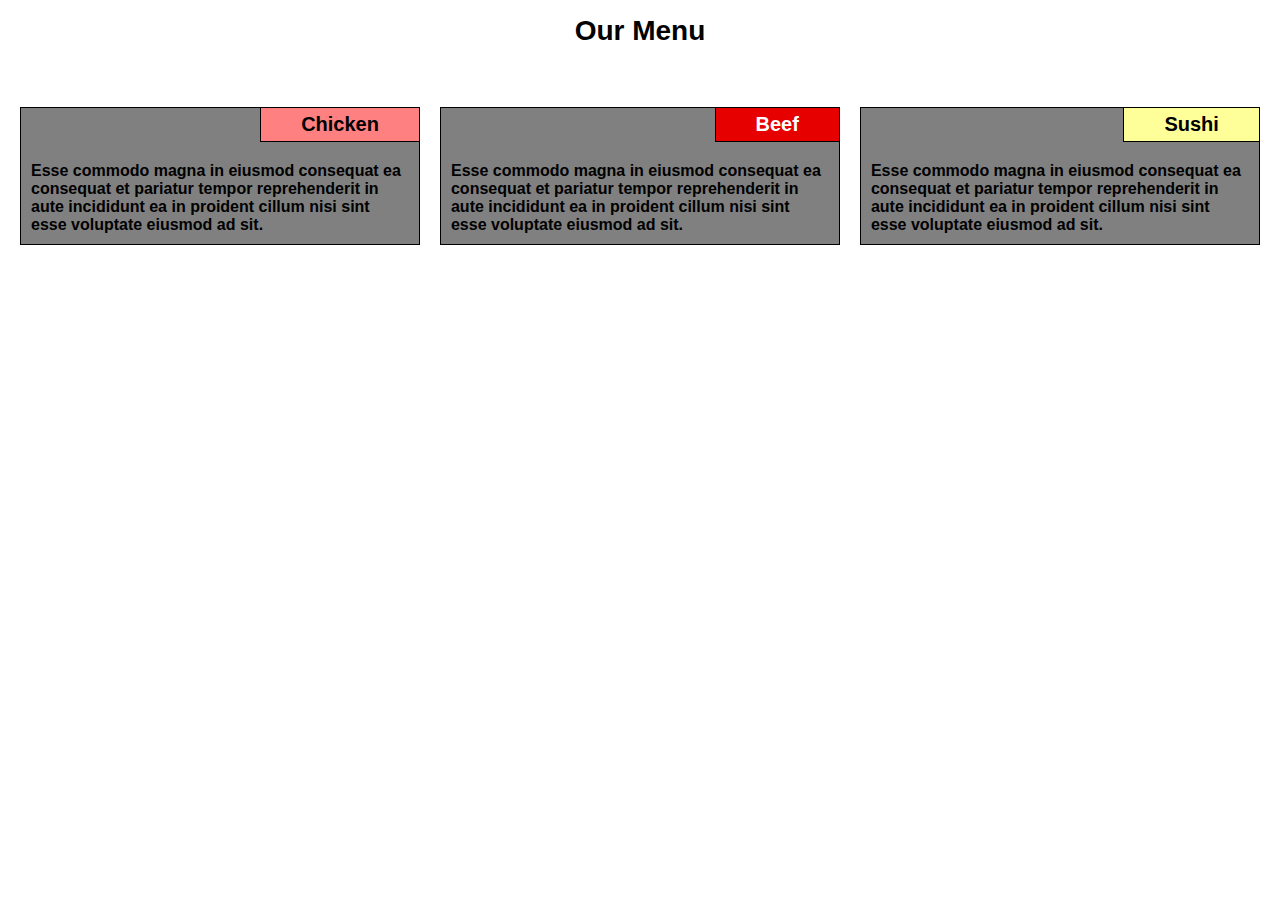
<file: module2-solution/index.html>
<!DOCTYPE html>
<html lang = "en">
<head>
	<meta charset="UTF-8">
	<meta name = "viewport" content = "width = device-width, initial-scale = 1.0">
	<link rel="stylesheet" href = "css/styles.css">
	<title>Assignment Solution for Module 2</title>	
</head>
<body>
	<h1>Our Menu</h1>
	<div id = "box">
		<div class = "col-lg-4 col-md-6 col-sm-12">
			<div class = "sizes">
				<h2 id = "chicken">Chicken</h2>
				<p>Esse commodo magna in eiusmod consequat ea consequat et pariatur tempor reprehenderit in aute incididunt ea in proident cillum nisi sint esse voluptate eiusmod ad sit.</p>
			</div>
		</div>
		<div class = "col-lg-4 col-md-6 col-sm-12">
			<div class = "sizes">
				<h2 id = "beef">Beef</h2>
				<p>Esse commodo magna in eiusmod consequat ea consequat et pariatur tempor reprehenderit in aute incididunt ea in proident cillum nisi sint esse voluptate eiusmod ad sit.</p>
			</div>
		</div>
		<div class = "col-lg-4 col-md-12 col-sm-12">
			<div class="sizes">
				<h2 id = "sushi">Sushi</h2>
				<p>Esse commodo magna in eiusmod consequat ea consequat et pariatur tempor reprehenderit in aute incididunt ea in proident cillum nisi sint esse voluptate eiusmod ad sit.</p>
			</div>
		</div>
	</div>
</body>
</html>
</file>
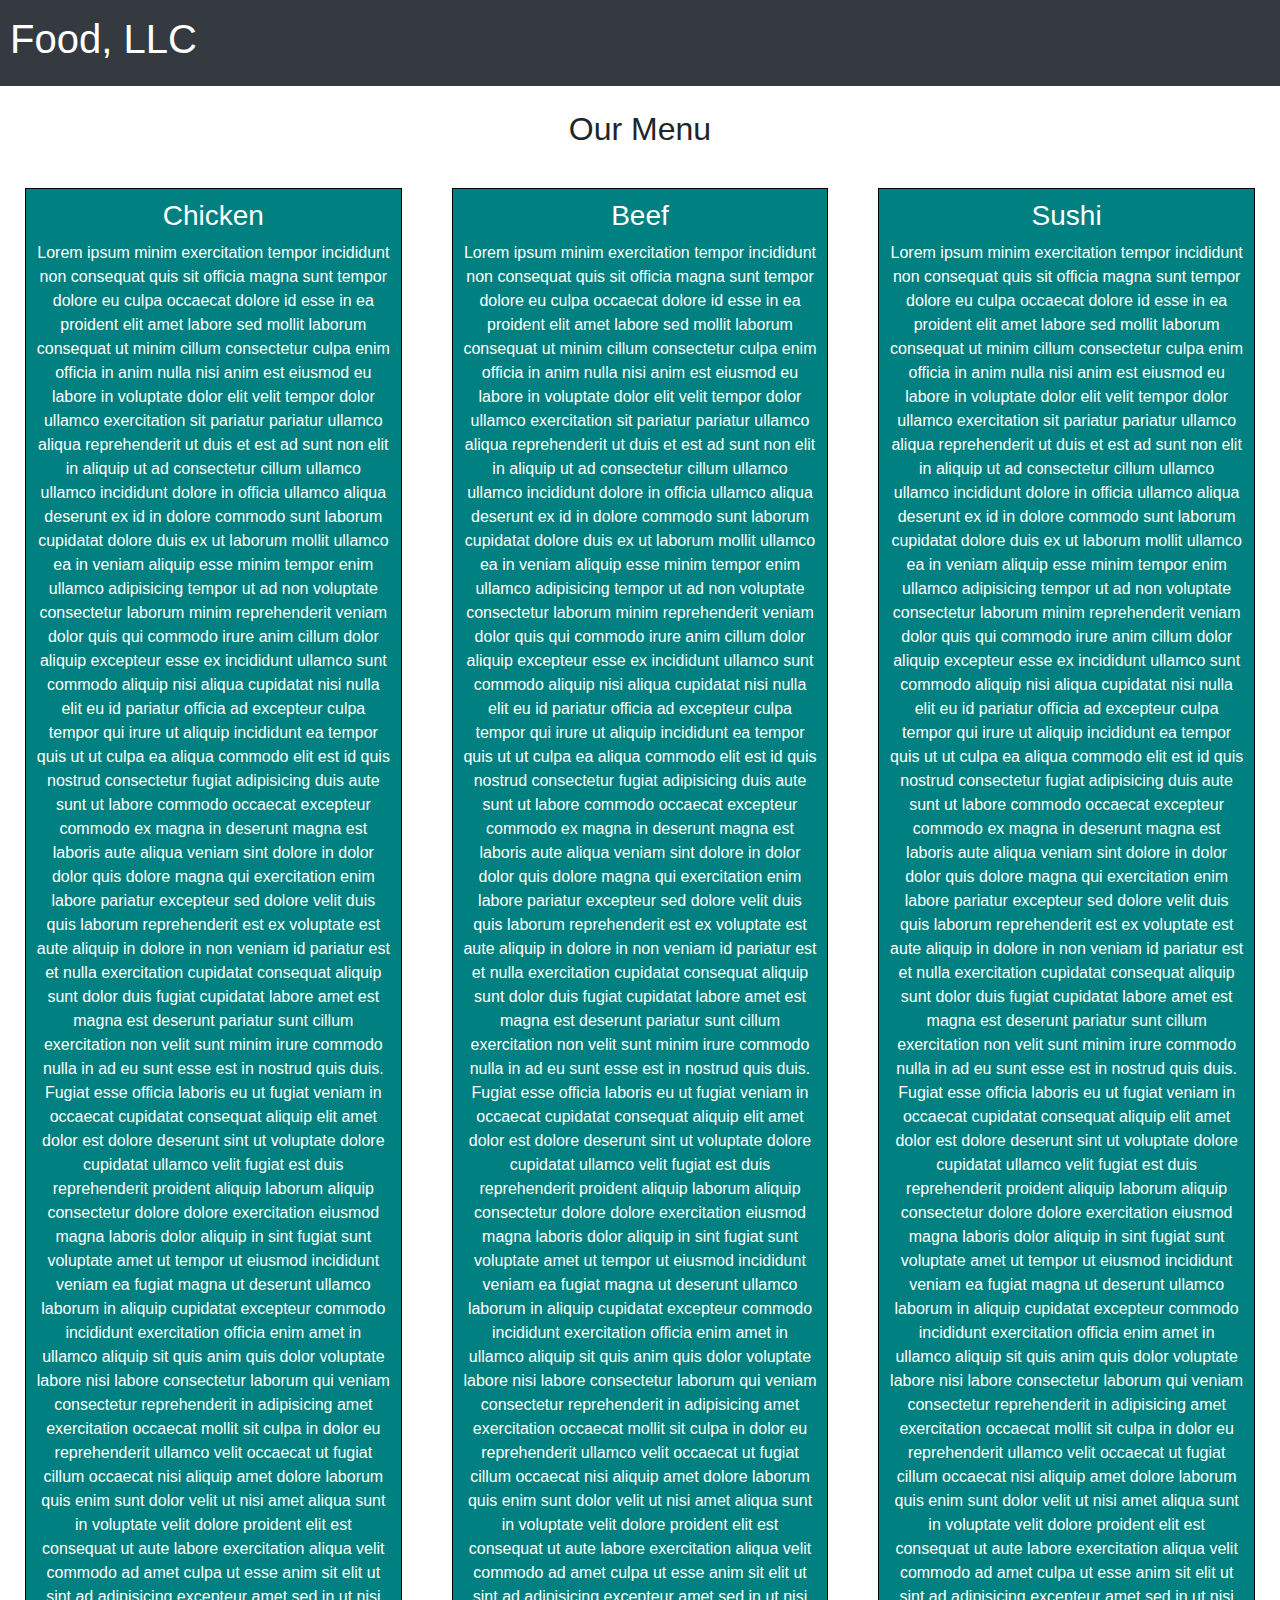
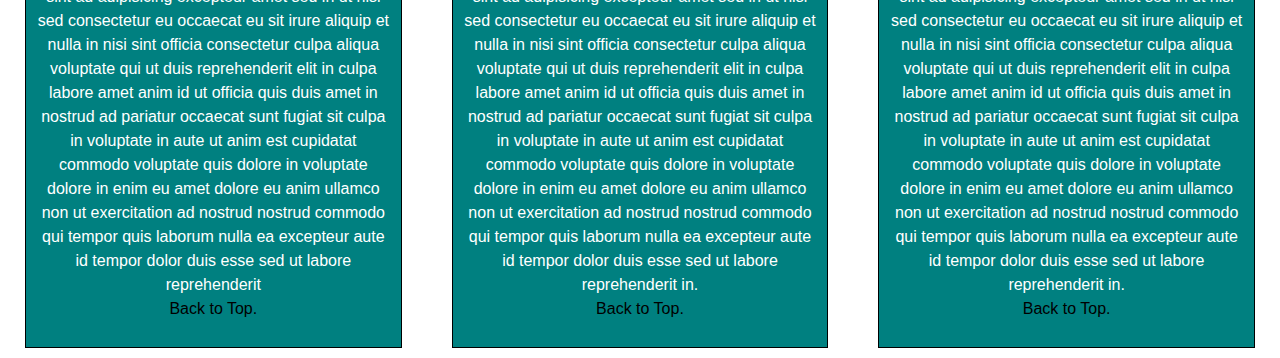
<file: module3-solution/index.html>
<!DOCTYPE html>
<html lang="en">
<head>
  <title>Assignment Solution for Module 3</title>
  <meta charset="utf-8">
  <meta name="viewport" content="width=device-width, initial-scale=1">
  <link rel="stylesheet" href="https://maxcdn.bootstrapcdn.com/bootstrap/4.5.0/css/bootstrap.min.css">
  <link rel="stylesheet" type="text/css" href="css/styles.css">
  <script src="https://ajax.googleapis.com/ajax/libs/jquery/3.5.1/jquery.min.js"></script>
  <script src="https://cdnjs.cloudflare.com/ajax/libs/popper.js/1.16.0/umd/popper.min.js"></script>
  <script src="https://maxcdn.bootstrapcdn.com/bootstrap/4.5.0/js/bootstrap.min.js"></script>
  </head>
<body>

	<nav class="navbar bg-dark navbar-dark">
  		<a class="navbar-brand" href="index.html"><h1>Food, LLC</h1></a>
  		<button class="navbar-toggler d-none d-sm-block d-md-none" type="button" data-toggle="collapse" data-target="#collapsibleNavbar">
    		<span class="navbar-toggler-icon"></span>
  		</button>
    	<div class="collapse navbar-collapse" id="collapsibleNavbar">
    		<ul class="navbar-nav">
    			<li class="nav-item">
        			<a class="nav-link text-center" href="#chicken">Chicken</a>
      			</li>
      			
        		<li class="nav-item">
        			<a class="nav-link text-center" href="#beef">Beef</a>
      			</li>
      			
      			<li class="nav-item">
					<a class="nav-link text-center" href="#sushi">Sushi</a>
      			</li>    
    		</ul>
  		</div>  
	</nav>
	<br>
	<div class="container-fluid">
		<h2 id="top" class="text-center">Our Menu</h2>
		<div class="row text-center float-left">
			<div id="chicken" class="col-md-4 col-sm-6 col-xs-12">
				<div class = "sizes">
					<h3>Chicken</h3>
					<p>Lorem ipsum minim exercitation tempor incididunt non consequat quis sit officia magna sunt tempor dolore eu culpa occaecat dolore id esse in ea proident elit amet labore sed mollit laborum consequat ut minim cillum consectetur culpa enim officia in anim nulla nisi anim est eiusmod eu labore in voluptate dolor elit velit tempor dolor ullamco exercitation sit pariatur pariatur ullamco aliqua reprehenderit ut duis et est ad sunt non elit in aliquip ut ad consectetur cillum ullamco ullamco incididunt dolore in officia ullamco aliqua deserunt ex id in dolore commodo sunt laborum cupidatat dolore duis ex ut laborum mollit ullamco ea in veniam aliquip esse minim tempor enim ullamco adipisicing tempor ut ad non voluptate consectetur laborum minim reprehenderit veniam dolor quis qui commodo irure anim cillum dolor aliquip excepteur esse ex incididunt ullamco sunt commodo aliquip nisi aliqua cupidatat nisi nulla elit eu id pariatur officia ad excepteur culpa tempor qui irure ut aliquip incididunt ea tempor quis ut ut culpa ea aliqua commodo elit est id quis nostrud consectetur fugiat adipisicing duis aute sunt ut labore commodo occaecat excepteur commodo ex magna in deserunt magna est laboris aute aliqua veniam sint dolore in dolor dolor quis dolore magna qui exercitation enim labore pariatur excepteur sed dolore velit duis quis laborum reprehenderit est ex voluptate est aute aliquip in dolore in non veniam id pariatur est et nulla exercitation cupidatat consequat aliquip sunt dolor duis fugiat cupidatat labore amet est magna est deserunt pariatur sunt cillum exercitation non velit sunt minim irure commodo nulla in ad eu sunt esse est in nostrud quis duis. Fugiat esse officia laboris eu ut fugiat veniam in occaecat cupidatat consequat aliquip elit amet dolor est dolore deserunt sint ut voluptate dolore cupidatat ullamco velit fugiat est duis reprehenderit proident aliquip laborum aliquip consectetur dolore dolore exercitation eiusmod magna laboris dolor aliquip in sint fugiat sunt voluptate amet ut tempor ut eiusmod incididunt veniam ea fugiat magna ut deserunt ullamco laborum in aliquip cupidatat excepteur commodo incididunt exercitation officia enim amet in ullamco aliquip sit quis anim quis dolor voluptate labore nisi labore consectetur laborum qui veniam consectetur reprehenderit in adipisicing amet exercitation occaecat mollit sit culpa in dolor eu reprehenderit ullamco velit occaecat ut fugiat cillum occaecat nisi aliquip amet dolore laborum quis enim sunt dolor velit ut nisi amet aliqua sunt in voluptate velit dolore proident elit est consequat ut aute labore exercitation aliqua velit commodo ad amet culpa ut esse anim sit elit ut sint ad adipisicing excepteur amet sed in ut nisi sed consectetur eu occaecat eu sit irure aliquip et nulla in nisi sint officia consectetur culpa aliqua voluptate qui ut duis reprehenderit elit in culpa labore amet anim id ut officia quis duis amet in nostrud ad pariatur occaecat sunt fugiat sit culpa in voluptate in aute ut anim est cupidatat commodo voluptate quis dolore in voluptate dolore in enim eu amet dolore eu anim ullamco non ut exercitation ad nostrud nostrud commodo qui tempor quis laborum nulla ea excepteur aute id tempor dolor duis esse sed ut labore reprehenderit <br><a href="#top">Back to Top.</a></p>
				</div>
			</div>
			<div id="beef" class = "col-md-4 col-sm-6 col-xs-12">
				<div class="sizes">
					<h3>Beef</h3>
					<p>Lorem ipsum minim exercitation tempor incididunt non consequat quis sit officia magna sunt tempor dolore eu culpa occaecat dolore id esse in ea proident elit amet labore sed mollit laborum consequat ut minim cillum consectetur culpa enim officia in anim nulla nisi anim est eiusmod eu labore in voluptate dolor elit velit tempor dolor ullamco exercitation sit pariatur pariatur ullamco aliqua reprehenderit ut duis et est ad sunt non elit in aliquip ut ad consectetur cillum ullamco ullamco incididunt dolore in officia ullamco aliqua deserunt ex id in dolore commodo sunt laborum cupidatat dolore duis ex ut laborum mollit ullamco ea in veniam aliquip esse minim tempor enim ullamco adipisicing tempor ut ad non voluptate consectetur laborum minim reprehenderit veniam dolor quis qui commodo irure anim cillum dolor aliquip excepteur esse ex incididunt ullamco sunt commodo aliquip nisi aliqua cupidatat nisi nulla elit eu id pariatur officia ad excepteur culpa tempor qui irure ut aliquip incididunt ea tempor quis ut ut culpa ea aliqua commodo elit est id quis nostrud consectetur fugiat adipisicing duis aute sunt ut labore commodo occaecat excepteur commodo ex magna in deserunt magna est laboris aute aliqua veniam sint dolore in dolor dolor quis dolore magna qui exercitation enim labore pariatur excepteur sed dolore velit duis quis laborum reprehenderit est ex voluptate est aute aliquip in dolore in non veniam id pariatur est et nulla exercitation cupidatat consequat aliquip sunt dolor duis fugiat cupidatat labore amet est magna est deserunt pariatur sunt cillum exercitation non velit sunt minim irure commodo nulla in ad eu sunt esse est in nostrud quis duis. Fugiat esse officia laboris eu ut fugiat veniam in occaecat cupidatat consequat aliquip elit amet dolor est dolore deserunt sint ut voluptate dolore cupidatat ullamco velit fugiat est duis reprehenderit proident aliquip laborum aliquip consectetur dolore dolore exercitation eiusmod magna laboris dolor aliquip in sint fugiat sunt voluptate amet ut tempor ut eiusmod incididunt veniam ea fugiat magna ut deserunt ullamco laborum in aliquip cupidatat excepteur commodo incididunt exercitation officia enim amet in ullamco aliquip sit quis anim quis dolor voluptate labore nisi labore consectetur laborum qui veniam consectetur reprehenderit in adipisicing amet exercitation occaecat mollit sit culpa in dolor eu reprehenderit ullamco velit occaecat ut fugiat cillum occaecat nisi aliquip amet dolore laborum quis enim sunt dolor velit ut nisi amet aliqua sunt in voluptate velit dolore proident elit est consequat ut aute labore exercitation aliqua velit commodo ad amet culpa ut esse anim sit elit ut sint ad adipisicing excepteur amet sed in ut nisi sed consectetur eu occaecat eu sit irure aliquip et nulla in nisi sint officia consectetur culpa aliqua voluptate qui ut duis reprehenderit elit in culpa labore amet anim id ut officia quis duis amet in nostrud ad pariatur occaecat sunt fugiat sit culpa in voluptate in aute ut anim est cupidatat commodo voluptate quis dolore in voluptate dolore in enim eu amet dolore eu anim ullamco non ut exercitation ad nostrud nostrud commodo qui tempor quis laborum nulla ea excepteur aute id tempor dolor duis esse sed ut labore reprehenderit in.<br><a href="#top">Back to Top.</a></p>
				</div>
			</div>
			<div id="sushi" class="col-md-4 col-sm-12 col-xs-12">
				<div class="sizes">
					<h3>Sushi</h3>
					<p>Lorem ipsum minim exercitation tempor incididunt non consequat quis sit officia magna sunt tempor dolore eu culpa occaecat dolore id esse in ea proident elit amet labore sed mollit laborum consequat ut minim cillum consectetur culpa enim officia in anim nulla nisi anim est eiusmod eu labore in voluptate dolor elit velit tempor dolor ullamco exercitation sit pariatur pariatur ullamco aliqua reprehenderit ut duis et est ad sunt non elit in aliquip ut ad consectetur cillum ullamco ullamco incididunt dolore in officia ullamco aliqua deserunt ex id in dolore commodo sunt laborum cupidatat dolore duis ex ut laborum mollit ullamco ea in veniam aliquip esse minim tempor enim ullamco adipisicing tempor ut ad non voluptate consectetur laborum minim reprehenderit veniam dolor quis qui commodo irure anim cillum dolor aliquip excepteur esse ex incididunt ullamco sunt commodo aliquip nisi aliqua cupidatat nisi nulla elit eu id pariatur officia ad excepteur culpa tempor qui irure ut aliquip incididunt ea tempor quis ut ut culpa ea aliqua commodo elit est id quis nostrud consectetur fugiat adipisicing duis aute sunt ut labore commodo occaecat excepteur commodo ex magna in deserunt magna est laboris aute aliqua veniam sint dolore in dolor dolor quis dolore magna qui exercitation enim labore pariatur excepteur sed dolore velit duis quis laborum reprehenderit est ex voluptate est aute aliquip in dolore in non veniam id pariatur est et nulla exercitation cupidatat consequat aliquip sunt dolor duis fugiat cupidatat labore amet est magna est deserunt pariatur sunt cillum exercitation non velit sunt minim irure commodo nulla in ad eu sunt esse est in nostrud quis duis. Fugiat esse officia laboris eu ut fugiat veniam in occaecat cupidatat consequat aliquip elit amet dolor est dolore deserunt sint ut voluptate dolore cupidatat ullamco velit fugiat est duis reprehenderit proident aliquip laborum aliquip consectetur dolore dolore exercitation eiusmod magna laboris dolor aliquip in sint fugiat sunt voluptate amet ut tempor ut eiusmod incididunt veniam ea fugiat magna ut deserunt ullamco laborum in aliquip cupidatat excepteur commodo incididunt exercitation officia enim amet in ullamco aliquip sit quis anim quis dolor voluptate labore nisi labore consectetur laborum qui veniam consectetur reprehenderit in adipisicing amet exercitation occaecat mollit sit culpa in dolor eu reprehenderit ullamco velit occaecat ut fugiat cillum occaecat nisi aliquip amet dolore laborum quis enim sunt dolor velit ut nisi amet aliqua sunt in voluptate velit dolore proident elit est consequat ut aute labore exercitation aliqua velit commodo ad amet culpa ut esse anim sit elit ut sint ad adipisicing excepteur amet sed in ut nisi sed consectetur eu occaecat eu sit irure aliquip et nulla in nisi sint officia consectetur culpa aliqua voluptate qui ut duis reprehenderit elit in culpa labore amet anim id ut officia quis duis amet in nostrud ad pariatur occaecat sunt fugiat sit culpa in voluptate in aute ut anim est cupidatat commodo voluptate quis dolore in voluptate dolore in enim eu amet dolore eu anim ullamco non ut exercitation ad nostrud nostrud commodo qui tempor quis laborum nulla ea excepteur aute id tempor dolor duis esse sed ut labore reprehenderit in.<br><a href="#top">Back to Top.</a></p>
				</div>
			</div>
		</div>
	</div>


</body>
</html>
</file>
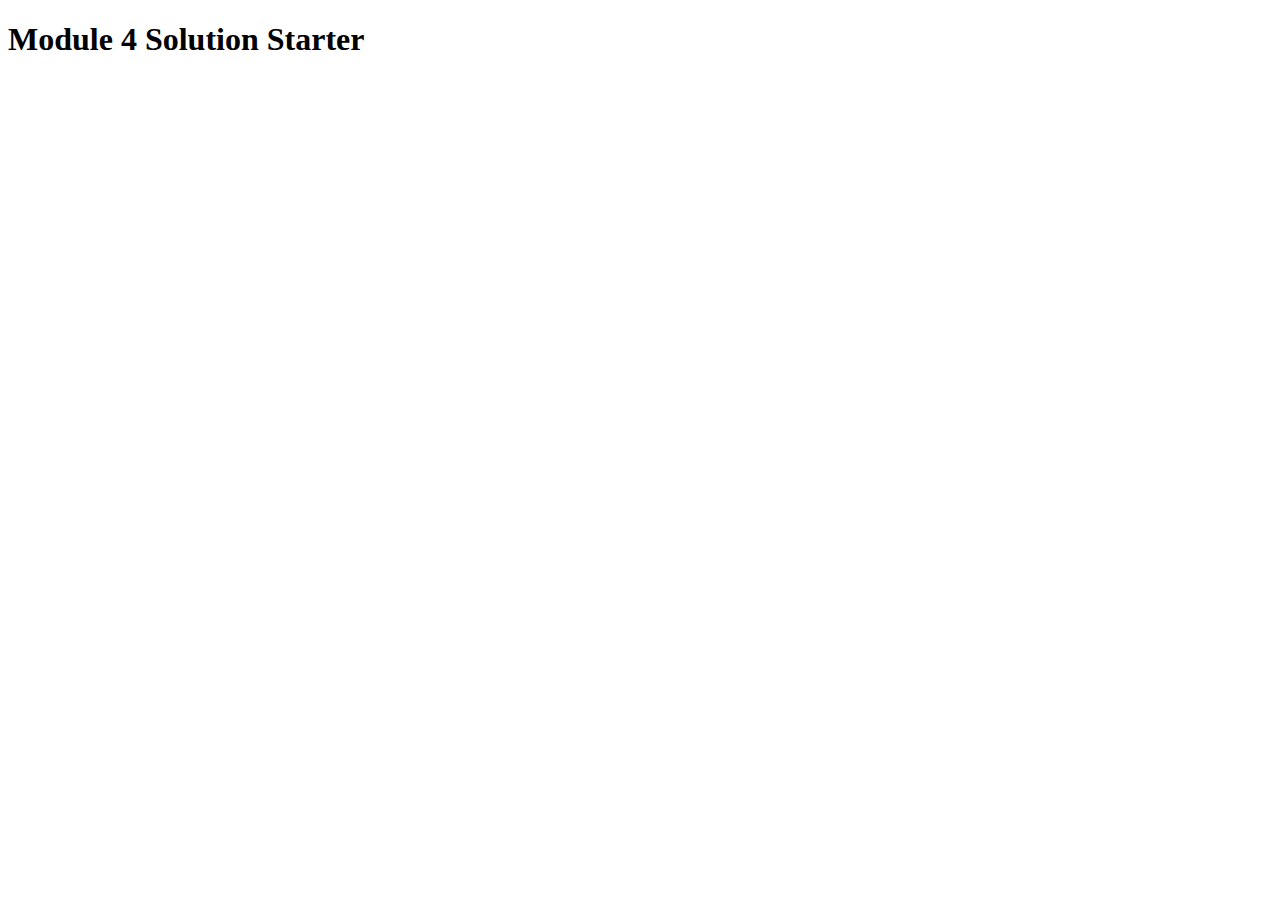
<file: module4-solution/index.html>
<!DOCTYPE html>
<html>
<head>
  <meta charset="utf-8">
  <title>Module 4 Solution Starter</title>
  <script>
    var names = []; // DO NOT REMOVE
  </script>
  <script src="SpeakHello.js"></script>
  <script src="SpeakGoodBye.js"></script>
  <script src="script.js"></script>
</head>
<body>
  <h1>Module 4 Solution Starter</h1>
</body>
</html>
</file>
<file: module2-solution/css/styles.css>
*	{
	box-sizing: border-box;
	margin: 0;
	padding: 0;
}
body	{
	font-family: "Lucida Sans", sans-serif;
	font-weight: 600;
}

h1	{
	text-align: center;
	margin-bottom: 50px;
	margin-top: 15px;
	font-size: 175%;
}

h2	{
	float: right;
	border: 1px solid black;
	padding: 5px 40px 5px 40px;
	margin-top: -1px;
	margin-right: -1px;
	margin-bottom: 10px;
	font-size: 125%;
}

p	{
    clear: right;
    padding: 10px;
}

#chicken	{
	background-color: #ff8080;
}

#beef	{
	background-color: #e60000;
	color: white;
}

#sushi	{
	background-color: #ffff99;

}

.sizes	{
	border: 1px solid black;
	margin:10px;
	background-color: grey;
}

#box	{
	margin-left: 10px;
	margin-right: 10px;
}

@media (min-width: 992px)	{
  .col-lg-1, .col-lg-2, .col-lg-3, .col-lg-4, .col-lg-5, .col-lg-6, .col-lg-7, .col-lg-8, .col-lg-9, .col-lg-10, .col-lg-11, .col-lg-12 {
    float: left;
  }
  .col-lg-1 {
    width: 8.33%;
  }
  .col-lg-2 {
    width: 16.66%;
  }
  .col-lg-3 {
    width: 25%;
  }
  .col-lg-4 {
    width: 33.33%;
  }
  .col-lg-5 {
    width: 41.66%;
  }
  .col-lg-6 {
    width: 50%;
  }
  .col-lg-7 {
    width: 58.33%;
  }
  .col-lg-8 {
    width: 66.66%;
  }
  .col-lg-9 {
    width: 74.99%;
  }
  .col-lg-10 {
    width: 83.33%;
  }
  .col-lg-11 {
    width: 91.66%;
  }
  .col-lg-12 {
    width: 100%;
  }
}

@media (min-width: 768px) and (max-width: 991px)	{
  .col-md-1, .col-md-2, .col-md-3, .col-md-4, .col-md-5, .col-md-6, .col-md-7, .col-md-8, .col-md-9, .col-md-10, .col-md-11, .col-md-12 {
    float: left;
  }
  .col-md-1 {
    width: 8.33%;
  }
  .col-md-2 {
    width: 16.66%;
  }
  .col-md-3 {
    width: 25%;
  }
  .col-md-4 {
    width: 33.33%;
  }
  .col-md-5 {
    width: 41.66%;
  }
  .col-md-6 {
    width: 50%;
  }
  .col-md-7 {
    width: 58.33%;
  }
  .col-md-8 {
    width: 66.66%;
  }
  .col-md-9 {
    width: 74.99%;
  }
  .col-md-10 {
    width: 83.33%;
  }
  .col-md-11 {
    width: 91.66%;
  }
  .col-md-12 {
    width: 100%;
  }
}

@media (max-width: 767px)	{
  .col-sm-1, .col-sm-2, .col-sm-3, .col-sm-4, .col-sm-5, .col-sm-6, .col-sm-7, .col-sm-8, .col-sm-9, .col-sm-10, .col-sm-11, .col-sm-12 {
    float: left;
  }
  .col-sm-1 {
    width: 8.33%;
  }
  .col-sm-2 {
    width: 16.66%;
  }
  .col-sm-3 {
    width: 25%;
  }
  .col-sm-4 {
    width: 33.33%;
  }
  .col-sm-5 {
    width: 41.66%;
  }
  .col-sm-6 {
    width: 50%;
  }
  .col-sm-7 {
    width: 58.33%;
  }
  .col-sm-8 {
    width: 66.66%;
  }
  .col-sm-9 {
    width: 74.99%;
  }
  .col-sm-10 {
    width: 83.33%;
  }
  .col-sm-11 {
    width: 91.66%;
  }
  .col-sm-12 {
    width: 100%;
  }
}
</file>
<file: module3-solution/css/styles.css>
*	{
	box-sizing: border-box;
}

h1	{
	padding: 10px;
}

button	{
	margin: 10px;
}

li	{
	border-bottom: 1px solid white;
	font-size: 1.1em;
}

p > a	{
	color: black;
}

h2#top	{
	margin-bottom: 30px;
}

div#collapsibleNavbar	{
	background-color: teal;
}

nav.navbar	{
	padding:0;
}

.sizes	{
	background-color: teal;
	color: white;
	border: 1px solid black;
	margin: 10px;
	padding: 10px;
}
</file>
